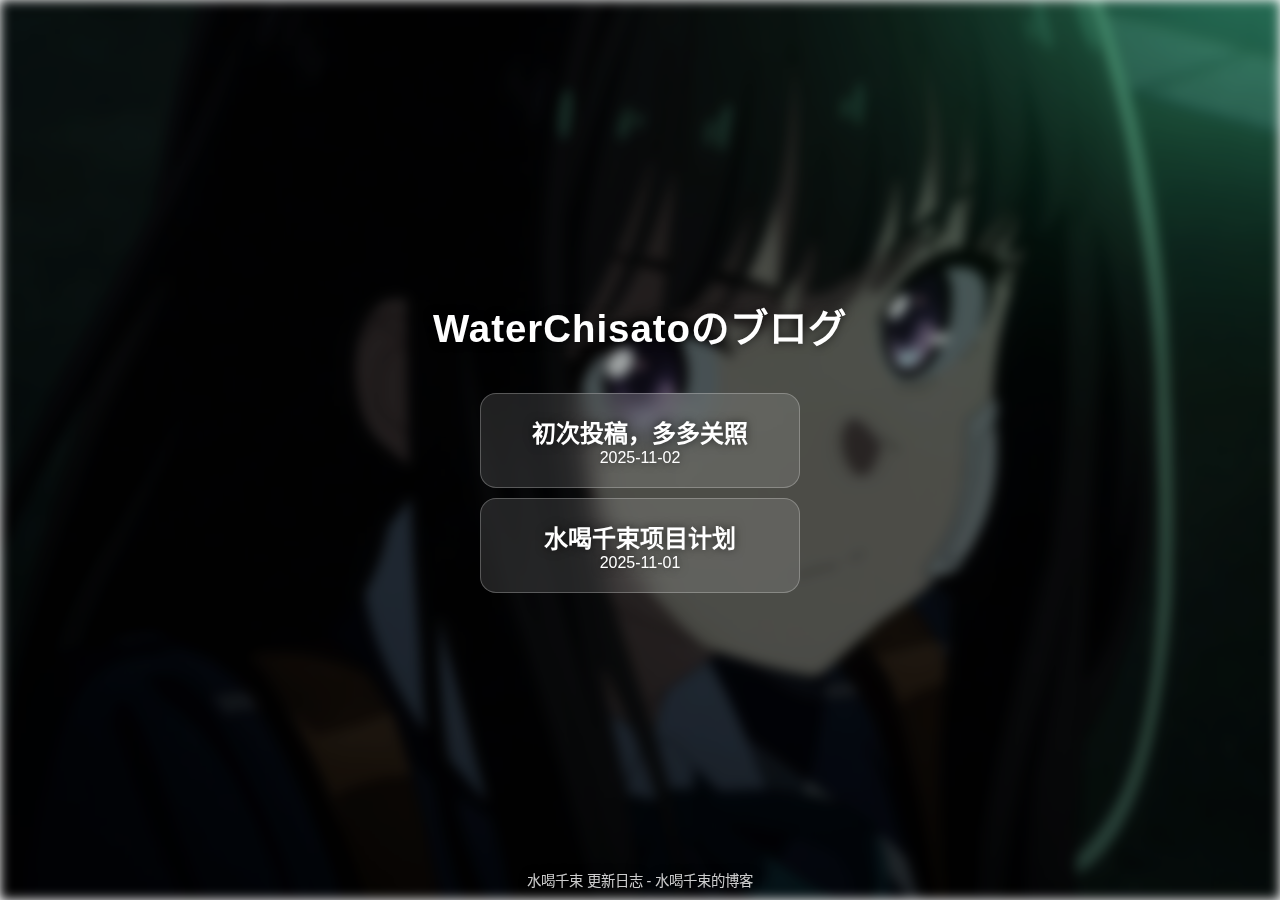
<file: index.html>
<!DOCTYPE html>
<html lang="zh-CN">
<head>
<meta charset="UTF-8">
<meta name="viewport" content="width=device-width, initial-scale=1.0">
<title>WaterChisato的博客日志 水喝千束的博客</title>
<style>
* {margin: 0; padding: 0; box-sizing: border-box;}
body {
  font-family: 'Segoe UI', sans-serif;
  height: 100vh;
  overflow: hidden;
  display: flex;
  flex-direction: column;
  justify-content: center;
  align-items: center;
  color: #fff;
  text-shadow: 0 0 10px rgba(0,0,0,0.6);
  transition: background 1s ease-in-out;
}
#background {
  position: fixed;
  top: 0; left: 0;
  width: 100%; height: 100%;
  background-size: cover;
  background-position: center;
  filter: blur(6px) brightness(0.7);
  z-index: -1;
}
h1 {
  font-size: 2.4em;
  margin-bottom: 30px;
  letter-spacing: 1px;
  text-align: center;
}
.card {
  background: rgba(255, 255, 255, 0.12);
  border: 1px solid rgba(255, 255, 255, 0.25);
  border-radius: 16px;
  backdrop-filter: blur(10px);
  padding: 20px 40px;
  margin: 10px;
  text-align: center;
  transition: transform 0.3s, background 0.3s;
  cursor: pointer;
  width: 320px;
}
.card:hover {
  transform: translateY(-5px);
  background: rgba(255, 255, 255, 0.18);
}
footer {
  position: fixed;
  bottom: 10px;
  font-size: 0.9em;
  color: rgba(255,255,255,0.8);
}
</style>
</head>
<body>
<div id="background"></div>
<h1>WaterChisatoのブログ</h1>
<div id="blog-container">
  <div class="card" onclick="location.href='post1.html'">
    <h2>初次投稿，多多关照</h2>
    <p>2025-11-02</p>
  </div>
  <div class="card" onclick="location.href='post2.html'">
    <h2>水喝千束项目计划</h2>
    <p>2025-11-01</p>
  </div>
</div>
<footer>水喝千束 更新日志 - 水喝千束的博客</footer>
<script>
const images = [
  "images/bg1.jpg",
  "images/bg2.jpg",
  "images/bg3.jpg",
  "images/bg4.jpg",
  "images/bg5.jpg"
];

document.getElementById('background').style.backgroundImage =
  `url(${images[Math.floor(Math.random() * images.length)]})`;
</script>
</body>
</html>
</file>
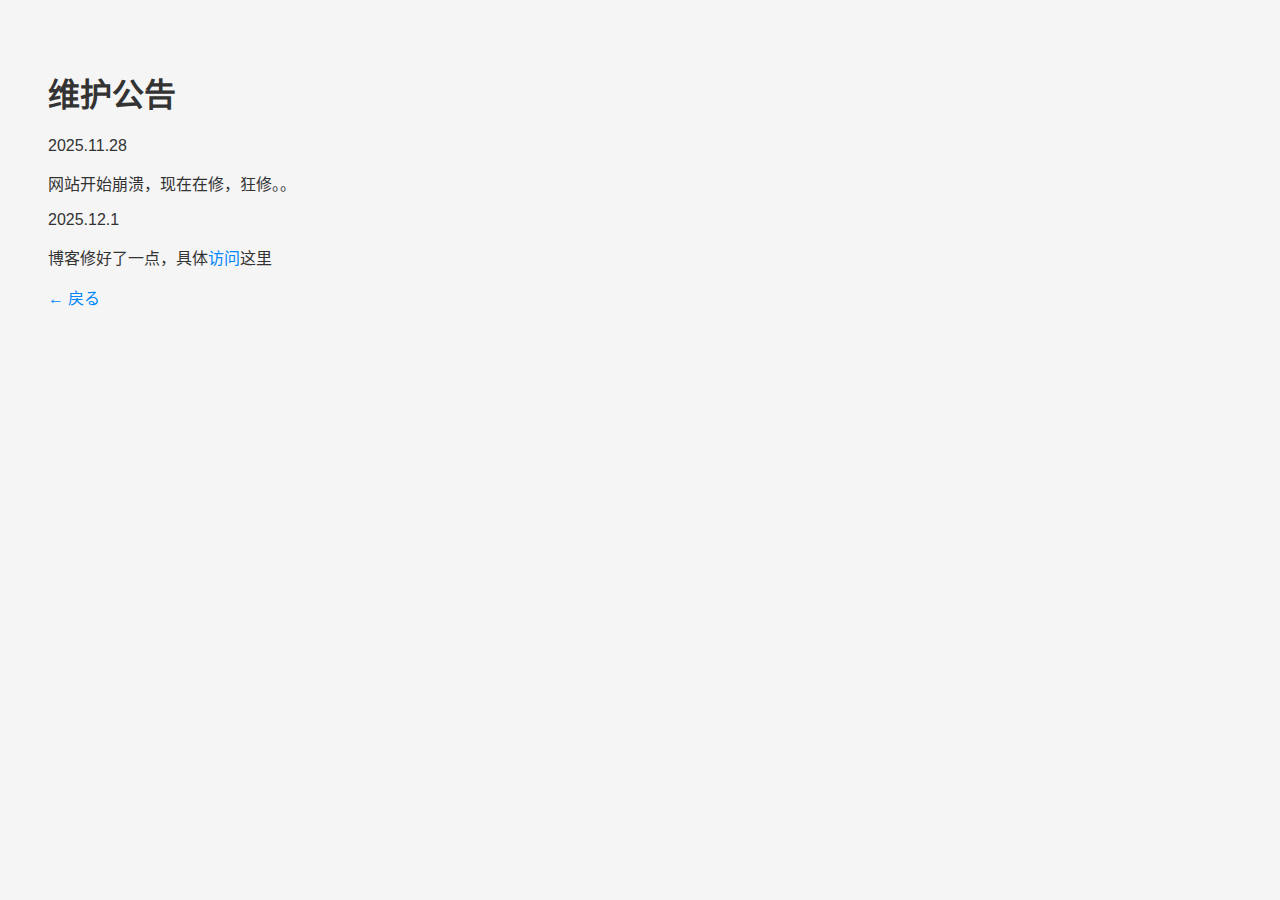
<file: post1.html>
<!DOCTYPE html>
<html lang="zh-CN"><head><meta charset="UTF-8"><title>博客更新/维护公告 水喝千束的博客</title>
<style>body{font-family:sans-serif;padding:40px;background:#f5f5f5;color:#333;}a{color:#0088ff;text-decoration:none;}</style></head>
<body><h1>维护公告</h1><p>2025.11.28</p><p>网站开始崩溃，现在在修，狂修。。</p><p>2025.12.1</p><p>博客修好了一点，具体<a href="http://blog.waterchisato.top">访问</a>这里</p><a href="index.html">← 戻る</a></body></html>
</file>
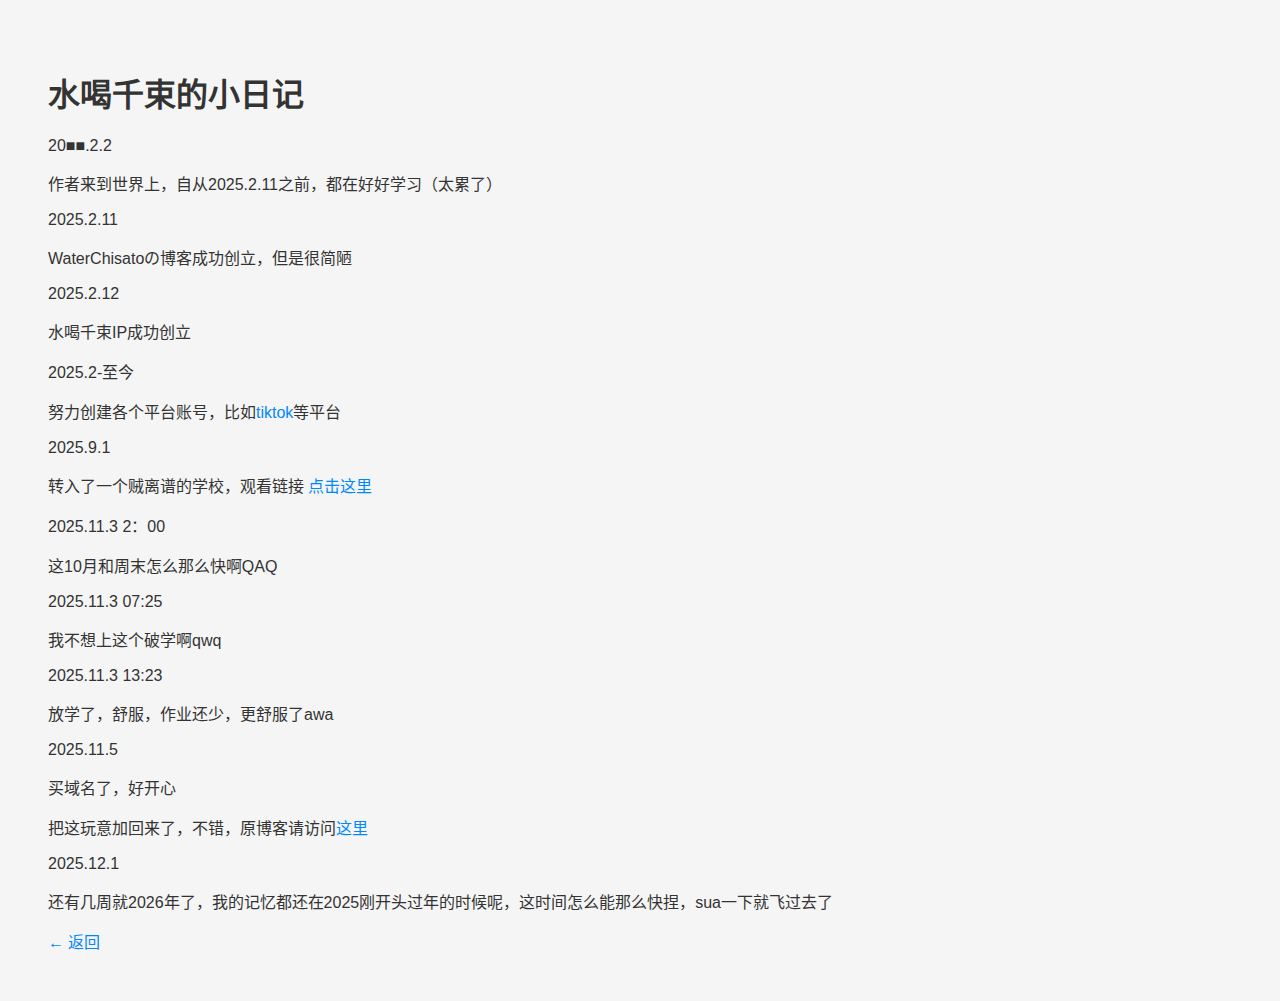
<file: post2.html>
<!DOCTYPE html>
<html lang="zh-CN"><head><meta charset="UTF-8"><title>水喝千束小日记</title>
<style>body{font-family:sans-serif;padding:40px;background:#f5f5f5;color:#333;}a{color:#0088ff;text-decoration:none;}</style></head>
<body><h1>水喝千束的小日记</h1><p>20■■.2.2</p><p>作者来到世界上，自从2025.2.11之前，都在好好学习（太累了）<p>2025.2.11</p><p>WaterChisatoの博客成功创立，但是很简陋</p><p>2025.2.12</p><p>水喝千束IP成功创立</p><p>2025.2-至今</p><p>努力创建各个平台账号，比如<a href="https://tiktok.com/@chisatowater">tiktok</a>等平台</p><p>2025.9.1</p></p>转入了一个贼离谱的学校，观看链接 <a href="https://t.me/CSBPeople/8">点击这里</a></p><p>2025.11.3 2：00</p><p>这10月和周末怎么那么快啊QAQ</p><p>2025.11.3 07:25</p><p>我不想上这个破学啊qwq</p><p>2025.11.3 13:23</p><p>放学了，舒服，作业还少，更舒服了awa</p><p>2025.11.5</p><p>买域名了，好开心</p><p>把这玩意加回来了，不错，原博客请访问<a href="https://blog.waterchisato.top">这里 </a></p><p>2025.12.1</p><p>还有几周就2026年了，我的记忆都还在2025刚开头过年的时候呢，这时间怎么能那么快捏，sua一下就飞过去了</p><a href="index.html">← 返回</a></body></html>
</file>
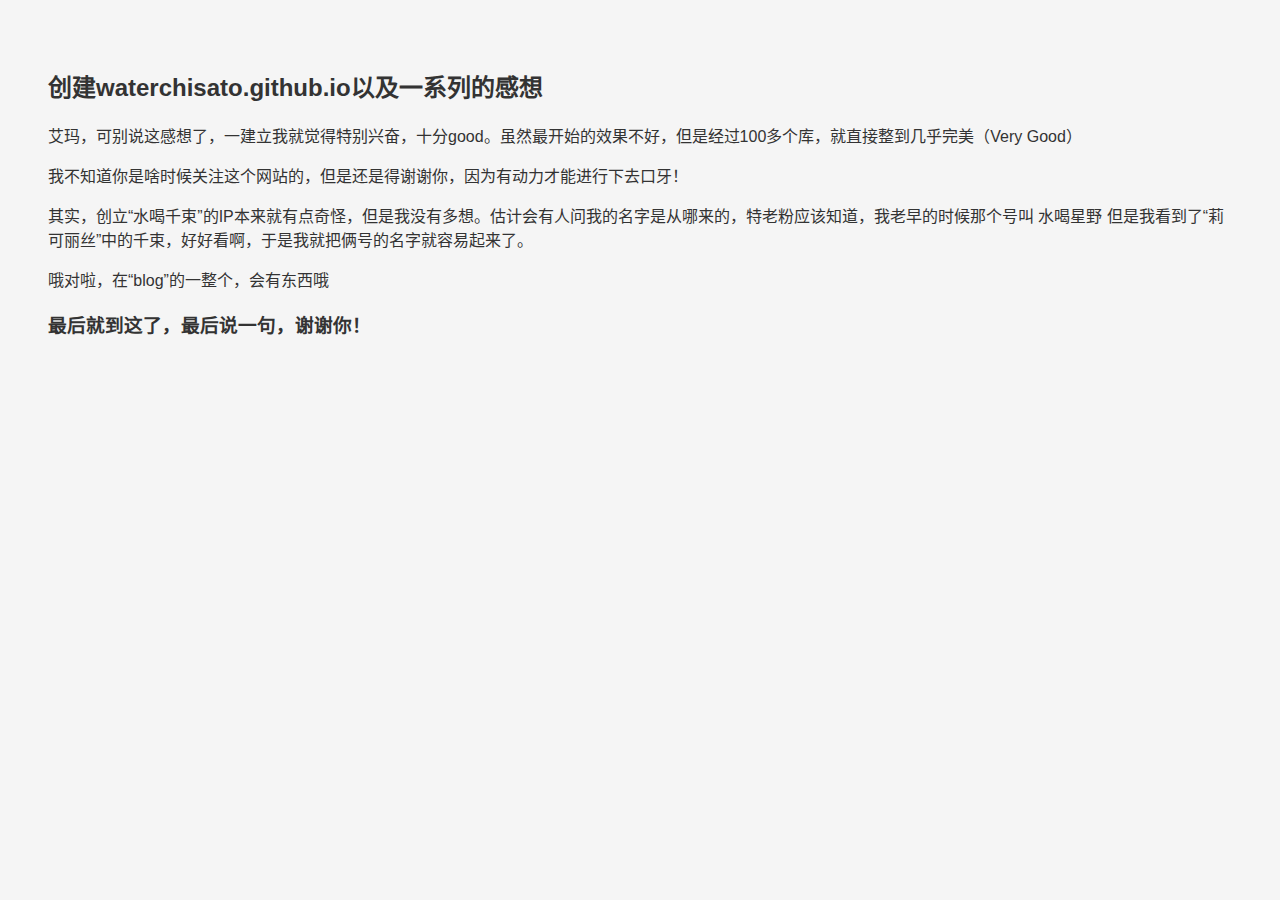
<file: post3.html>
<!DOCTYPE html>
<html lang="zh-CN">
  <head>
  <meta charset="UTF-8">
  <title>水喝千束项目计划</title>
<style>
  body{font-family:sans-serif;
       padding:40px;
       background:#f5f5f5;
       color:#333;
      }a{color:#0088ff;text-decoration:none;}
</style>
</head>
<h2>创建waterchisato.github.io以及一系列的感想</h2><p>艾玛，可别说这感想了，一建立我就觉得特别兴奋，十分good。虽然最开始的效果不好，但是经过100多个库，就直接整到几乎完美（Very Good）</p><p>我不知道你是啥时候关注这个网站的，但是还是得谢谢你，因为有动力才能进行下去口牙！</p><p>其实，创立“水喝千束”的IP本来就有点奇怪，但是我没有多想。估计会有人问我的名字是从哪来的，特老粉应该知道，我老早的时候那个号叫 水喝星野 但是我看到了“莉可丽丝”中的千束，好好看啊，于是我就把俩号的名字就容易起来了。</p>
  <p>哦对啦，在“blog”的一整个，会有东西哦</p>
<h3>最后就到这了，最后说一句，谢谢你！</h3>
</html>
</file>
